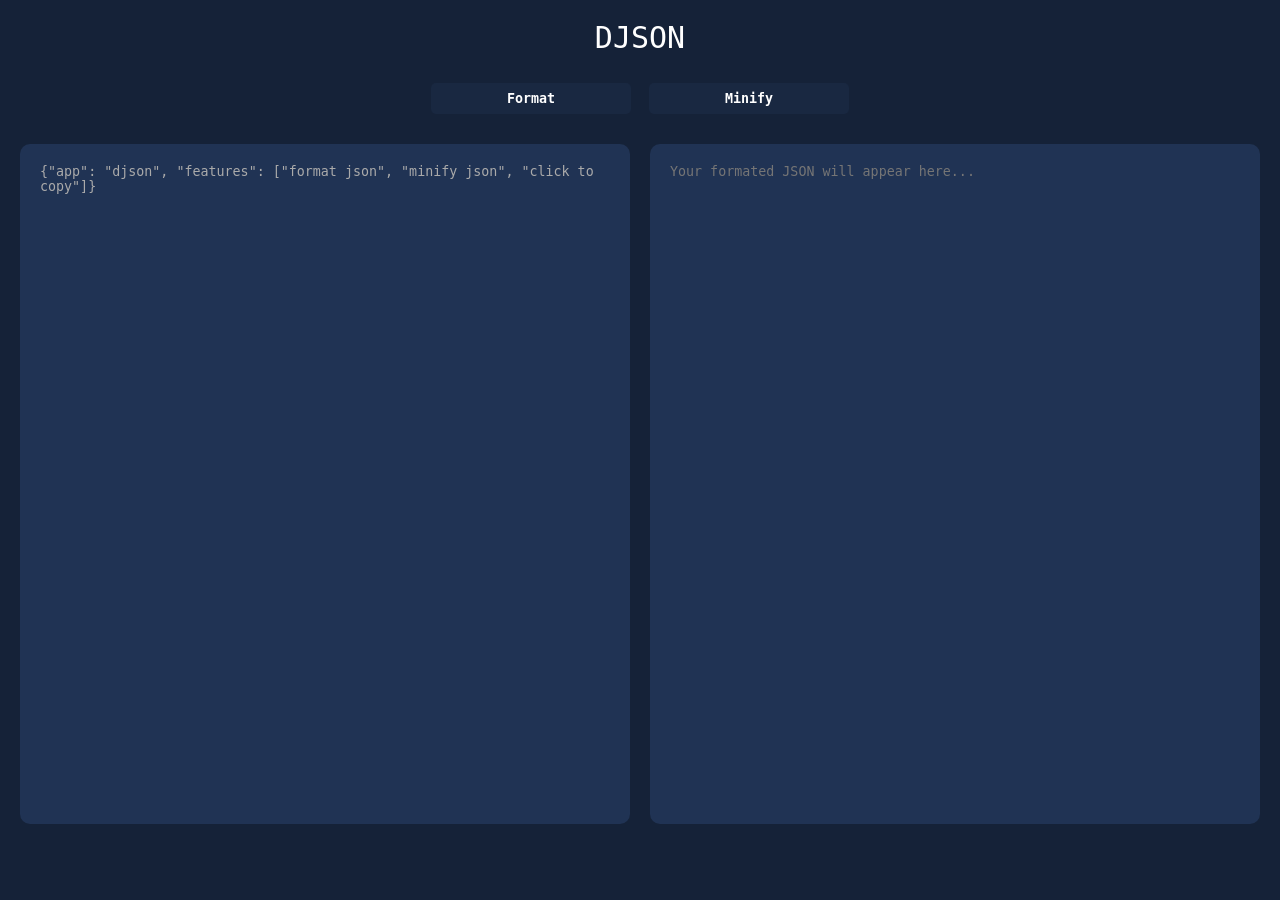
<file: index.html>
<!DOCTYPE html> 
<html lang="en">
    <head>
        <title>DJSON - JSON Parser</title>
        <link rel="stylesheet" href="main.css">
        <script src="main.js" defer></script>
    </head>

    <body>
        <div class="header">DJSON</div>

        <div class="controls">
            <button type="button" id="btnFormat" class="controls__button controls__button--format">Format</button>
            <button type="button" id="btnMinify" class="controls__button controls__button--minify">Minify</button>
        </div>

        <div class="container">
            <textarea id="inputArea" class="large-area" placeholder="Enter your JSON here...">{"app": "djson", "features": ["format json", "minify json", "click to copy"]}</textarea>
            <textarea id="outputArea" readonly class="large-area" placeholder="Your formated JSON will appear here..."></textarea>
            <div id="snackbar">Formated JSON copied to clipboard...</div>
        </div>
    </body>
</html>
</file>
<file: main.css>
body {
    margin: 0;
    background: #152238;
    font-family: monospace;
  }
  
  .container {
    display: grid;
    grid-template-columns: 1fr 1fr;
    align-items: center;
    height: 80vh;
    box-sizing: border-box;
    padding: 20px;
    gap: 20px;
  }
  
  .large-area {
    height: 100%;
    padding: 20px;
    box-sizing: border-box;
    color: #aaaaaa;
    background: #203354;
    border: none;
    border-radius: 10px;
    outline: none;
    resize: none;
    font-family: monospace;
    transition: background 0.25s, color 0.25s;
  }
  
  .large-area:hover, .large-area:focus {
    background: #23395d;
  }
  
  .large-area:focus {
    color: #717375;
  }

  .controls {
    text-align: center;
    background: #152238;
    font-size: 30px;
  }
  
  .controls__button {
    padding: 8px 14px;
    width: 200px;
    margin-bottom: 10px;
    border-radius: 5px;
    border: none;
    outline: none;
    cursor: pointer;
    background: #192841;
    color: #ffffff;
    font-weight: bold;
    font-family: monospace;
    display: inline;
  }
  
  .controls__button:active {
    background: #23395d;
  }

  .header {
    padding: 20px;
    text-align: center;
    background: #152238;
    color: white;
    font-size: 30px;
  }
  

  /* The snackbar - position it at the bottom and in the middle of the screen */
#snackbar {
  visibility: hidden; /* Hidden by default. Visible on click */
  min-width: 250px; /* Set a default minimum width */
  margin-left: -125px; /* Divide value of min-width by 2 */
  background-color: #333; /* Black background color */
  color: #fff; /* White text color */
  text-align: center; /* Centered text */
  border-radius: 2px; /* Rounded borders */
  padding: 16px; /* Padding */
  position: fixed; /* Sit on top of the screen */
  z-index: 1; /* Add a z-index if needed */
  left: 50%; /* Center the snackbar */
  bottom: 30px; /* 30px from the bottom */
}

/* Show the snackbar when clicking on a button (class added with JavaScript) */
#snackbar.show {
  visibility: visible; /* Show the snackbar */
  /* Add animation: Take 0.5 seconds to fade in and out the snackbar.
  However, delay the fade out process for 2.5 seconds */
  -webkit-animation: fadein 0.5s;
  animation: fadein 0.5s;
}

/* Animations to fade the snackbar in and out */
@-webkit-keyframes fadein {
  from {bottom: 0; opacity: 0;}
  to {bottom: 30px; opacity: 1;}
}

@keyframes fadein {
  from {bottom: 0; opacity: 0;}
  to {bottom: 30px; opacity: 1;}
}

@-webkit-keyframes fadeout {
  from {bottom: 30px; opacity: 1;}
  to {bottom: 0; opacity: 0;}
}

@keyframes fadeout {
  from {bottom: 30px; opacity: 1;}
  to {bottom: 0; opacity: 0;}
}
</file>
<file: djson/src/main.css>
body {
    margin: 0;
    background: #152238;
    font-family: monospace;
  }
  
  .container {
    display: grid;
    grid-template-columns: 1fr 1fr;
    align-items: center;
    height: 80vh;
    box-sizing: border-box;
    padding: 20px;
    gap: 20px;
  }
  
  .large-area {
    height: 100%;
    padding: 20px;
    box-sizing: border-box;
    color: #aaaaaa;
    background: #203354;
    border: none;
    border-radius: 10px;
    outline: none;
    resize: none;
    font-family: monospace;
    transition: background 0.25s, color 0.25s;
  }
  
  .large-area:hover, .large-area:focus {
    background: #23395d;
  }
  
  .large-area:focus {
    color: #717375;
  }

  .controls {
    text-align: center;
    background: #152238;
    font-size: 30px;
  }
  
  .controls__button {
    padding: 8px 14px;
    width: 200px;
    margin-bottom: 10px;
    border-radius: 5px;
    border: none;
    outline: none;
    cursor: pointer;
    background: #192841;
    color: #ffffff;
    font-weight: bold;
    font-family: monospace;
    display: inline;
  }
  
  .controls__button:active {
    background: #23395d;
  }

  .header {
    padding: 20px;
    text-align: center;
    background: #152238;
    color: white;
    font-size: 30px;
  }
  

  /* The snackbar - position it at the bottom and in the middle of the screen */
#snackbar {
  visibility: hidden; /* Hidden by default. Visible on click */
  min-width: 250px; /* Set a default minimum width */
  margin-left: -125px; /* Divide value of min-width by 2 */
  background-color: #333; /* Black background color */
  color: #fff; /* White text color */
  text-align: center; /* Centered text */
  border-radius: 2px; /* Rounded borders */
  padding: 16px; /* Padding */
  position: fixed; /* Sit on top of the screen */
  z-index: 1; /* Add a z-index if needed */
  left: 50%; /* Center the snackbar */
  bottom: 30px; /* 30px from the bottom */
}

/* Show the snackbar when clicking on a button (class added with JavaScript) */
#snackbar.show {
  visibility: visible; /* Show the snackbar */
  /* Add animation: Take 0.5 seconds to fade in and out the snackbar.
  However, delay the fade out process for 2.5 seconds */
  -webkit-animation: fadein 0.5s;
  animation: fadein 0.5s;
}

/* Animations to fade the snackbar in and out */
@-webkit-keyframes fadein {
  from {bottom: 0; opacity: 0;}
  to {bottom: 30px; opacity: 1;}
}

@keyframes fadein {
  from {bottom: 0; opacity: 0;}
  to {bottom: 30px; opacity: 1;}
}

@-webkit-keyframes fadeout {
  from {bottom: 30px; opacity: 1;}
  to {bottom: 0; opacity: 0;}
}

@keyframes fadeout {
  from {bottom: 30px; opacity: 1;}
  to {bottom: 0; opacity: 0;}
}
</file>
